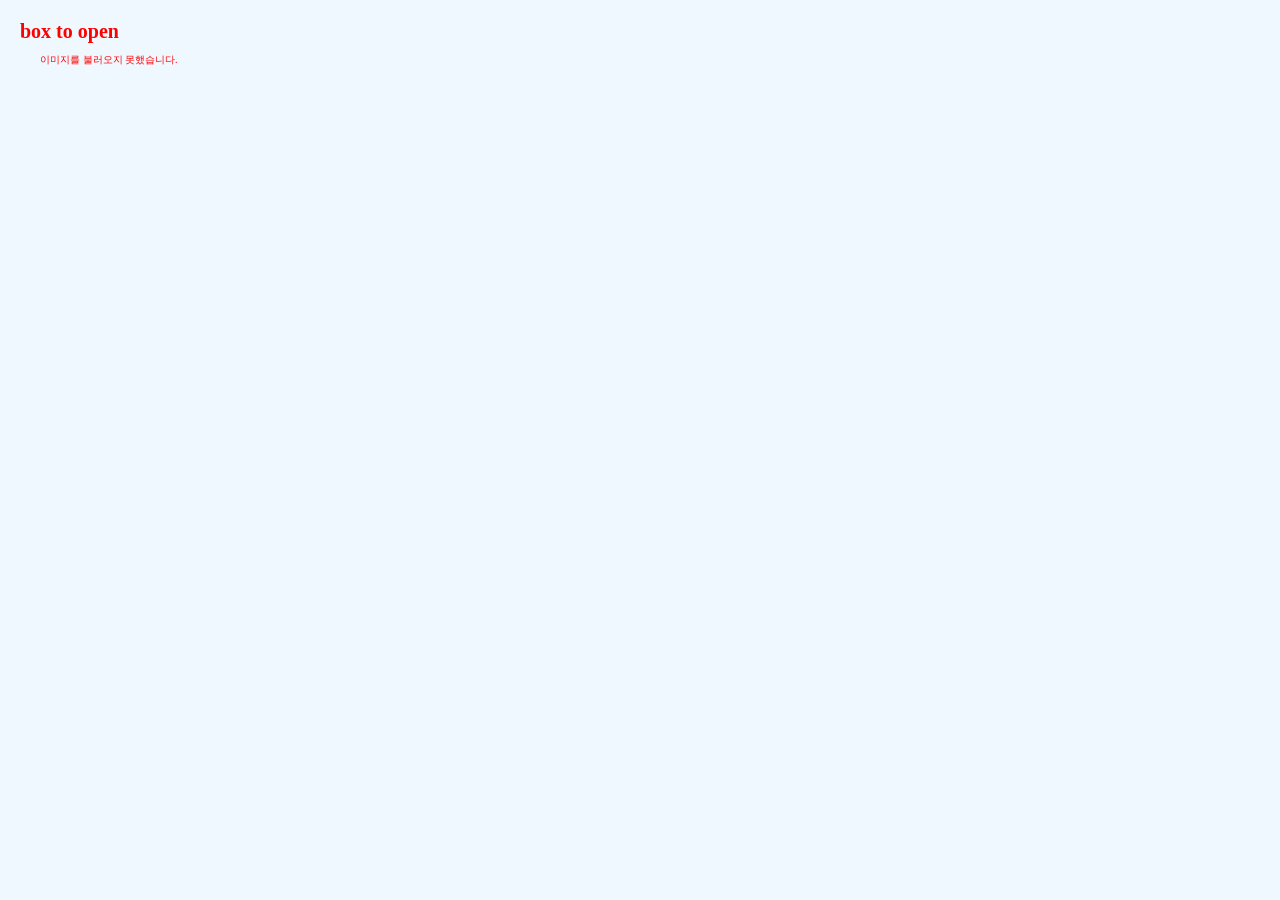
<file: arena-sync/index.html>
<!DOCTYPE html>
<html>
<head>
	<meta charset="utf-8">
  <title>Are.na Sync</title>
  <meta name="description" content="설명">
  <meta name="keywords" content="키워드1, 키워드2">
  <meta property="og:image" content="">
  <meta name="viewport" content="width=device-width, user-scalable=no">
  <link rel="stylesheet" href="style.css">
  <link rel="icon" type="image/png" href="">

</head>
<body>
<h1>box to open</h1>

<div id="arena-01" class="arena-gallery">
    


</div>

<script src="script.js"></script>
</body>
</html>
</file>
<file: arena-sync/style.css>
*{
 margin : 0;
 padding: 0;
 box-sizing: border-box;
}

body {
    margin: 20px;
    font-size: 10px;
    color: red;
    background-color: aliceblue;}

.arena-gallery {
  margin-left: 20px;
  margin-top: 10px;
  display: flex;
  flex-wrap: wrap;
  gap: 300px;
}


img {
  width: 100px;
  height: auto;
  display: block;
}
</file>
